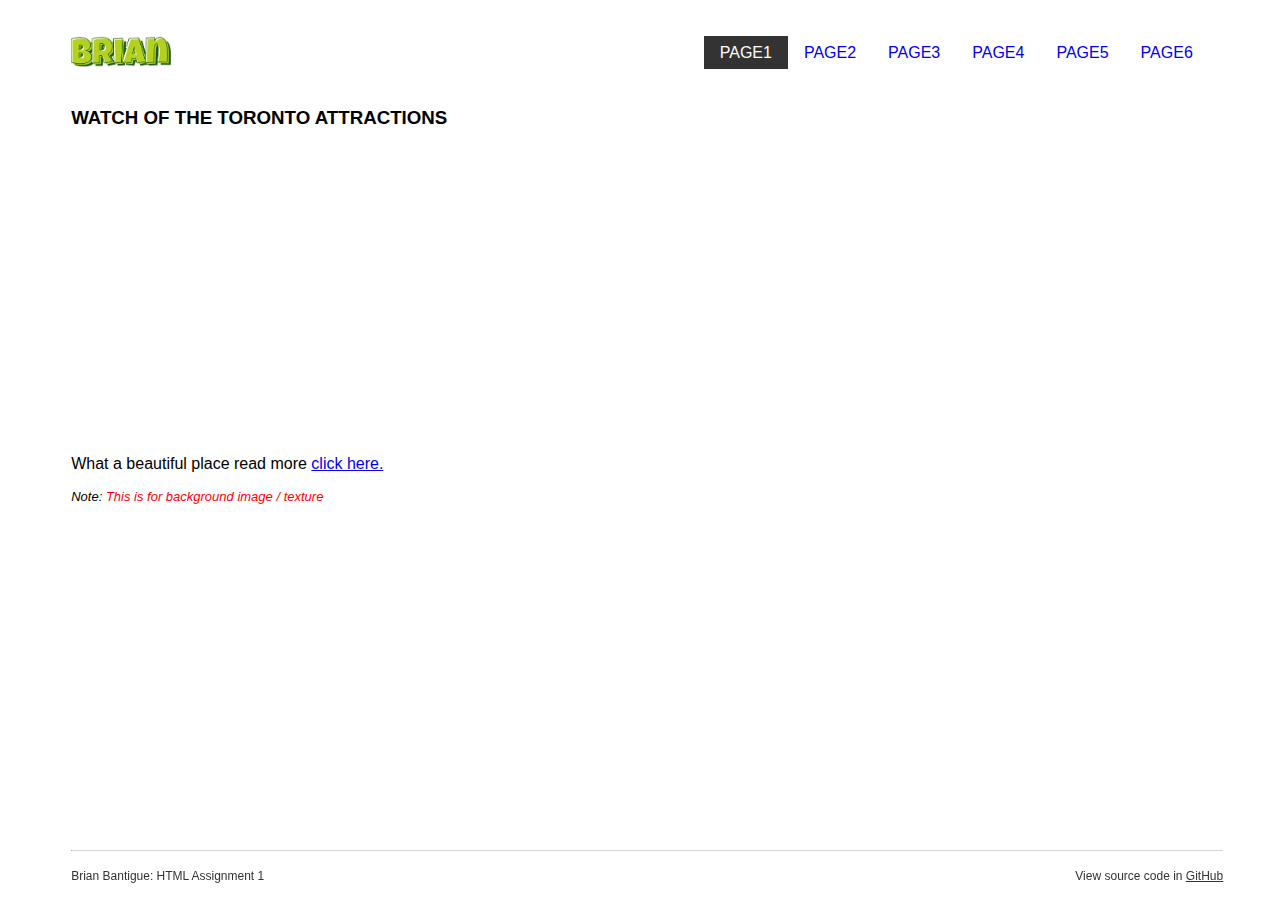
<file: index.html>
<!DOCTYPE html>
<html lang="en">
<head>
  <meta charset="UTF-8">
  <meta name="viewport" content="width=device-width, initial-scale=1.0">
  <meta http-equiv="X-UA-Compatible" content="ie=edge">
  <title>Page 1</title>
  <link rel="stylesheet" href="https://use.fontawesome.com/releases/v5.8.2/css/all.css" integrity="sha384-oS3vJWv+0UjzBfQzYUhtDYW+Pj2yciDJxpsK1OYPAYjqT085Qq/1cq5FLXAZQ7Ay" crossorigin="anonymous">
  <link rel="stylesheet" href="css/style.css">
</head>
<body>
  <div class="container">
    <!-- menu -->
    <div class="row">
      <div class="w-25">
        <a href="index.html"><img src="img/logo.png" class="logo"></a>
      </div>
      <div class="w-75">
        <ul class="menu">
            <li><a class="active" href="index.html">page1</a></li>
            <li><a href="page2.html">page2</a></li>
            <li><a href="page3.html">page3</a></li>
            <li><a href="page4.html">page4</a></li>
            <li><a href="page5.html">page5</a></li>
            <li><a href="page6.html">page6</a></li>
        </ul>
      </div>
    </div>
    <!-- end of menu -->
 
  <!-- content -->
  <div class="row mt-20">
      <div class="w-100 video">
        <h3 class="header-3">Watch of the toronto attractions</h3>
        <iframe class="full-width" src="https://www.youtube.com/embed/7uY0Ab5HlZ0?controls=0" frameborder="0" allow="accelerometer; autoplay; encrypted-media; gyroscope; picture-in-picture" allowfullscreen></iframe>
        <p>What a beautiful place read more <a href="page2.html">click here.</a></p>
        <p class="note"><span>Note:</span> This is for background image / texture</p>
      </div>
  </div>
  <!-- end of content -->

    <!-- footer -->
    <div class="footer">
        <hr class="hr">
        <div class="w-50">
          <p>Brian Bantigue: HTML Assignment 1</p>
        </div>
        <div class="w-50">
          <p><a target="_blank" href="https://github.com/bignatue/htmlassignment1">
          <i class="fab fa-github"></i> View source code in <u>GitHub</u></p>
        </div> 
    </div>
    <!-- end footer -->
  </div>
</body>
</html>
</file>
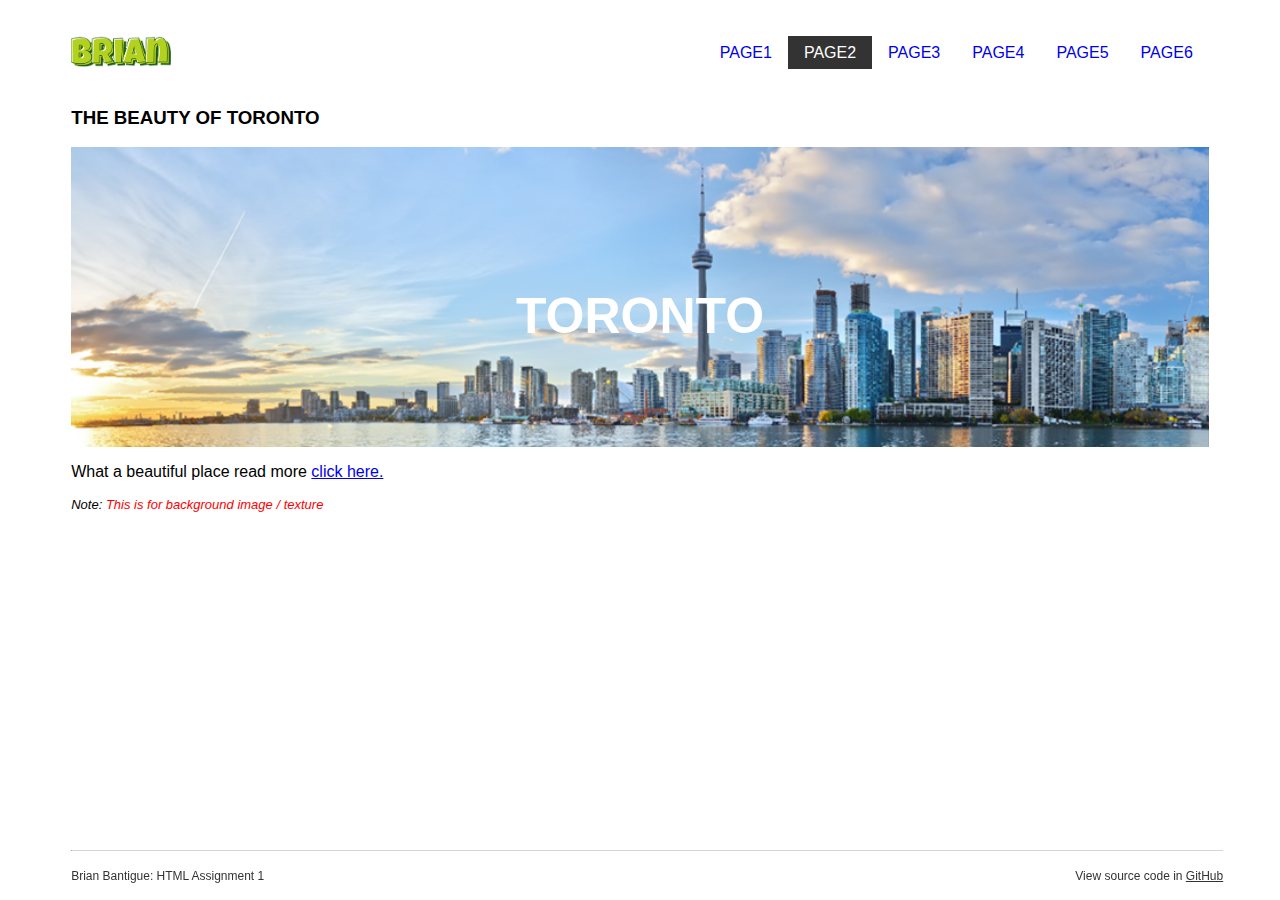
<file: page2.html>
<!DOCTYPE html>
<html lang="en">
<head>
  <meta charset="UTF-8">
  <meta name="viewport" content="width=device-width, initial-scale=1.0">
  <meta http-equiv="X-UA-Compatible" content="ie=edge">
  <title>Page 2</title>
  <link rel="stylesheet" href="https://use.fontawesome.com/releases/v5.8.2/css/all.css" integrity="sha384-oS3vJWv+0UjzBfQzYUhtDYW+Pj2yciDJxpsK1OYPAYjqT085Qq/1cq5FLXAZQ7Ay" crossorigin="anonymous">
  <link rel="stylesheet" href="css/style.css">
</head>
<body>
  <div class="container">
    <!-- menu -->
    <div class="row">
      <div class="w-25">
        <a href="index.html"><img src="img/logo.png" class="logo"></a>
      </div>
      <div class="w-75">
        <ul class="menu">
            <li><a href="index.html">page1</a></li>
            <li><a class="active" href="page2.html">page2</a></li>
            <li><a href="page3.html">page3</a></li>
            <li><a href="page4.html">page4</a></li>
            <li><a href="page5.html">page5</a></li>
            <li><a href="page6.html">page6</a></li>
        </ul>
      </div>
    </div>
    <!-- end of menu -->

    <!-- content -->
    <div class="row mt-20">
        <div class="w-100">
          <h3 class="header-3">the beauty of toronto</h3>
          <div class="img-background">
            <h1>TORONTO</h1>
          </div> 
          <p>What a beautiful place read more <a href="page3.html">click here.</a></p>
          <p class="note"><span>Note:</span> This is for background image / texture</p>
        </div>
    </div>
    <!-- end of content -->



    <!-- footer -->
    <div class="footer">
        <hr class="hr">
        <div class="w-50">
          <p>Brian Bantigue: HTML Assignment 1</p>
        </div>
        <div class="w-50">
          <p><a target="_blank" href="https://github.com/bignatue/htmlassignment1">
          <i class="fab fa-github"></i> View source code in <u>GitHub</u></p>
        </div> 
    </div>
    <!-- end footer -->
  </div>
</body>
</html>
</file>
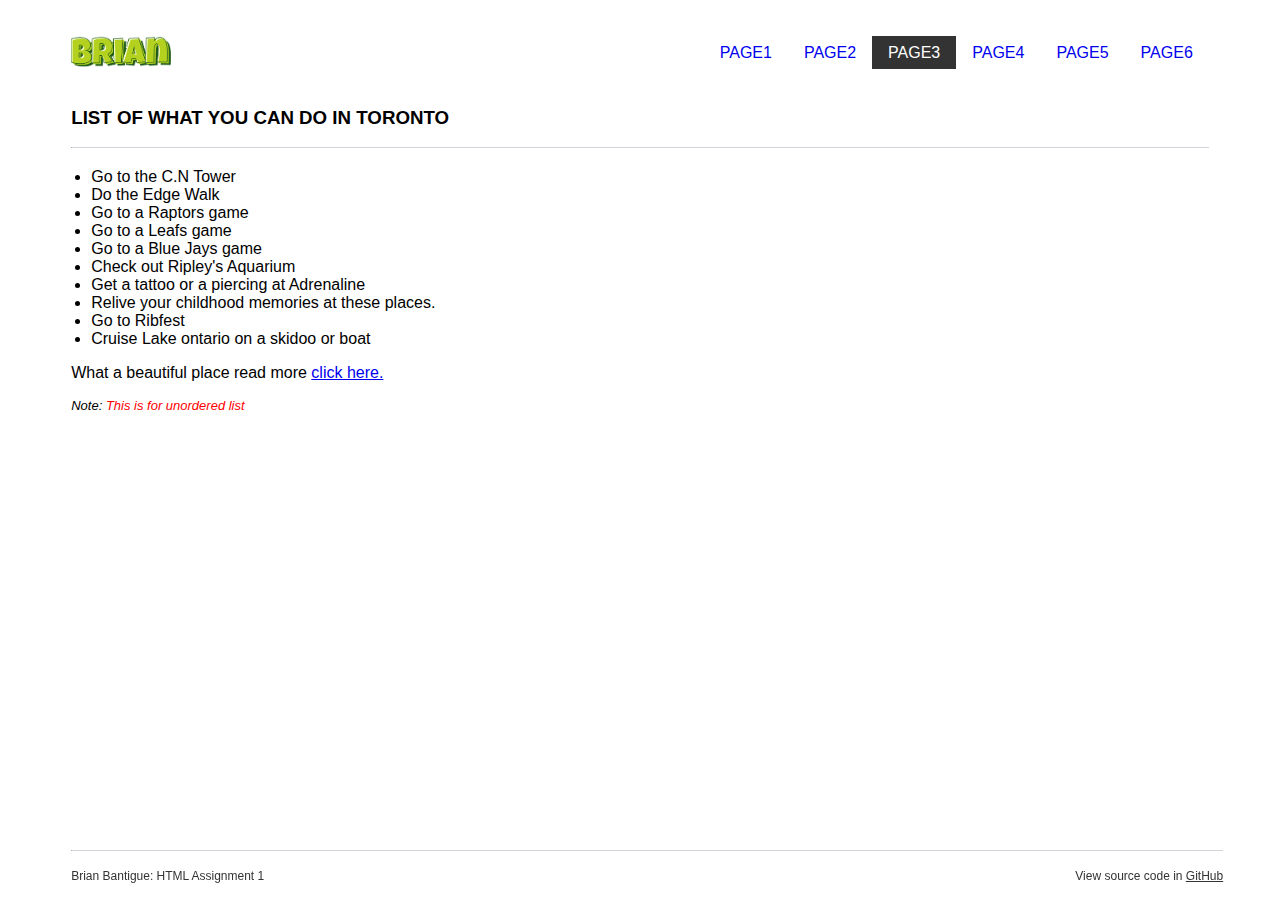
<file: page3.html>
<!DOCTYPE html>
<html lang="en">
<head>
  <meta charset="UTF-8">
  <meta name="viewport" content="width=device-width, initial-scale=1.0">
  <meta http-equiv="X-UA-Compatible" content="ie=edge">
  <title>Page 3</title>
  <link rel="stylesheet" href="https://use.fontawesome.com/releases/v5.8.2/css/all.css" integrity="sha384-oS3vJWv+0UjzBfQzYUhtDYW+Pj2yciDJxpsK1OYPAYjqT085Qq/1cq5FLXAZQ7Ay" crossorigin="anonymous">
  <link rel="stylesheet" href="css/style.css">
</head>
<body>
  <div class="container">
    <!-- menu -->
    <div class="row">
      <div class="w-25">
        <a href="index.html"><img src="img/logo.png" class="logo"></a>
      </div>
      <div class="w-75">
        <ul class="menu">
            <li><a href="index.html">page1</a></li>
            <li><a href="page2.html">page2</a></li>
            <li><a class="active" href="page3.html">page3</a></li>
            <li><a href="page4.html">page4</a></li>
            <li><a href="page5.html">page5</a></li>
            <li><a href="page6.html">page6</a></li>
        </ul>
      </div>
    </div>
    <!-- end of menu -->
 
    <!-- content -->
    <div class="row mt-20 page2">
        <div class="w-100">
          <h3 class="header-3">list of what you can do in toronto</h3>
          <hr class="hr mb-20">
          <ul>
              <li>Go to the C.N Tower</li>
              <li>Do the Edge Walk</li>
              <li>Go to a Raptors game</li>
              <li>Go to a Leafs game</li>
              <li>Go to a Blue Jays game</li>
              <li>Check out Ripley's Aquarium </li>
              <li>Get a tattoo or a piercing at Adrenaline </li>
              <li>Relive your childhood memories at these places. </li>
              <li>Go to Ribfest</li>
              <li>Cruise Lake ontario on a skidoo or boat</li>
          </ul>
          <p>What a beautiful place read more <a href="page4.html">click here.</a></p>
          <p class="note"><span>Note:</span> This is for unordered list</p>
        </div>
    </div>
    <!-- end of content -->
 

    <!-- footer -->
    <div class="footer">
        <hr class="hr">
        <div class="w-50">
          <p>Brian Bantigue: HTML Assignment 1</p>
        </div>
        <div class="w-50">
          <p><a target="_blank" href="https://github.com/bignatue/htmlassignment1">
          <i class="fab fa-github"></i> View source code in <u>GitHub</u></p>
        </div> 
    </div>
    <!-- end footer -->
  </div>
</body>
</html>
</file>
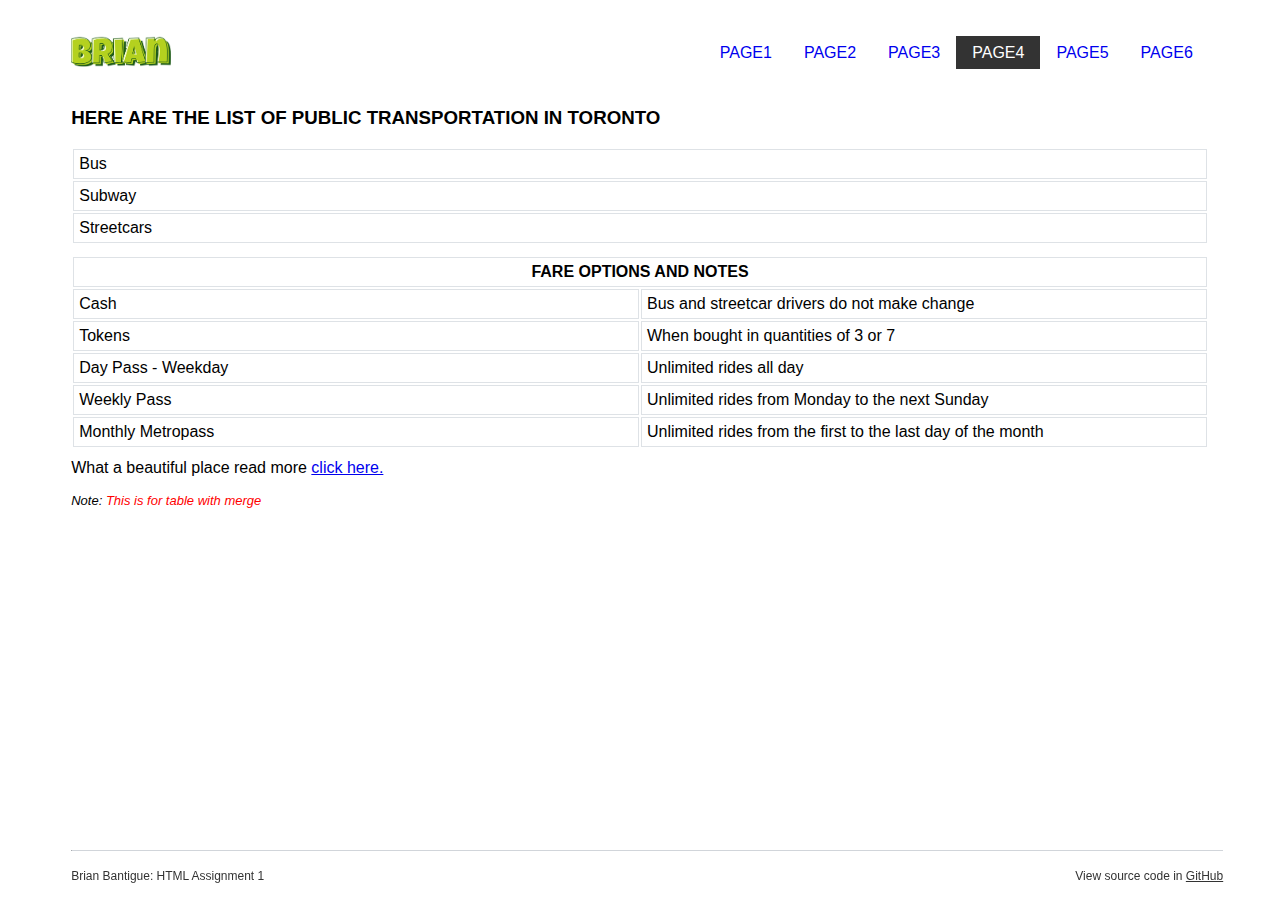
<file: page4.html>
<!DOCTYPE html>
<html lang="en">
<head>
  <meta charset="UTF-8">
  <meta name="viewport" content="width=device-width, initial-scale=1.0">
  <meta http-equiv="X-UA-Compatible" content="ie=edge">
  <title>Page 4</title>
  <link rel="stylesheet" href="https://use.fontawesome.com/releases/v5.8.2/css/all.css" integrity="sha384-oS3vJWv+0UjzBfQzYUhtDYW+Pj2yciDJxpsK1OYPAYjqT085Qq/1cq5FLXAZQ7Ay" crossorigin="anonymous">
  <link rel="stylesheet" href="css/style.css">
</head>
<body>
  <div class="container">
    <!-- menu -->
    <div class="row">
      <div class="w-25">
        <a href="index.html"><img src="img/logo.png" class="logo"></a>
      </div>
      <div class="w-75">
        <ul class="menu">
            <li><a href="index.html">page1</a></li>
            <li><a href="page2.html">page2</a></li>
            <li><a href="page3.html">page3</a></li>
            <li><a class="active" href="page4.html">page4</a></li>
            <li><a href="page5.html">page5</a></li>
            <li><a href="page6.html">page6</a></li>
        </ul>
      </div>
    </div>
    <!-- end of menu -->
 
    <!-- content -->
    <div class="row mt-20 page2">
        <div class="w-100">
          <h3 class="header-3">here are the list of public transportation in toronto</h3>
          <table class="w-100"> 
            <tr>
              <td>Bus</td>
            </tr>
            <tr>
              <td>Subway</td>
            </tr>
            <tr>
              <td>Streetcars</td>
            </tr>
          </table>
          <table class="w-100"> 
            <tr>
              <th colspan="2">FARE OPTIONS AND NOTES</th>
            </tr>
            <tr>
                <td width="50%">Cash</td>
                <td width="50%">Bus and streetcar drivers do not make change</td>
            </tr>
            <tr>
                <td width="50%">Tokens</td>
                <td width="50%">When bought in quantities of 3 or 7</td>
            </tr>
            <tr>
                <td width="50%">Day Pass - Weekday</td>
                <td width="50%">	Unlimited rides all day</td>
            </tr>
            <tr>
                <td width="50%">Weekly Pass</td>
                <td width="50%">Unlimited rides from Monday to the next Sunday</td>
            </tr>
            <tr>
                <td width="50%">Monthly Metropass</td>
                <td width="50%">Unlimited rides from the first to the last day of the month</td>
            </tr>
          </table>
          <p>What a beautiful place read more <a href="page5.html">click here.</a></p>
          <p class="note"><span>Note:</span> This is for table with merge</p>
        </div>
    </div>
    <!-- end of content -->
 

    <!-- footer -->
    <div class="footer">
        <hr class="hr">
        <div class="w-50">
          <p>Brian Bantigue: HTML Assignment 1</p>
        </div>
        <div class="w-50">
          <p><a target="_blank" href="https://github.com/bignatue/htmlassignment1">
          <i class="fab fa-github"></i> View source code in <u>GitHub</u></p>
        </div> 
    </div>
    <!-- end footer -->
  </div>
</body>
</html>
</file>
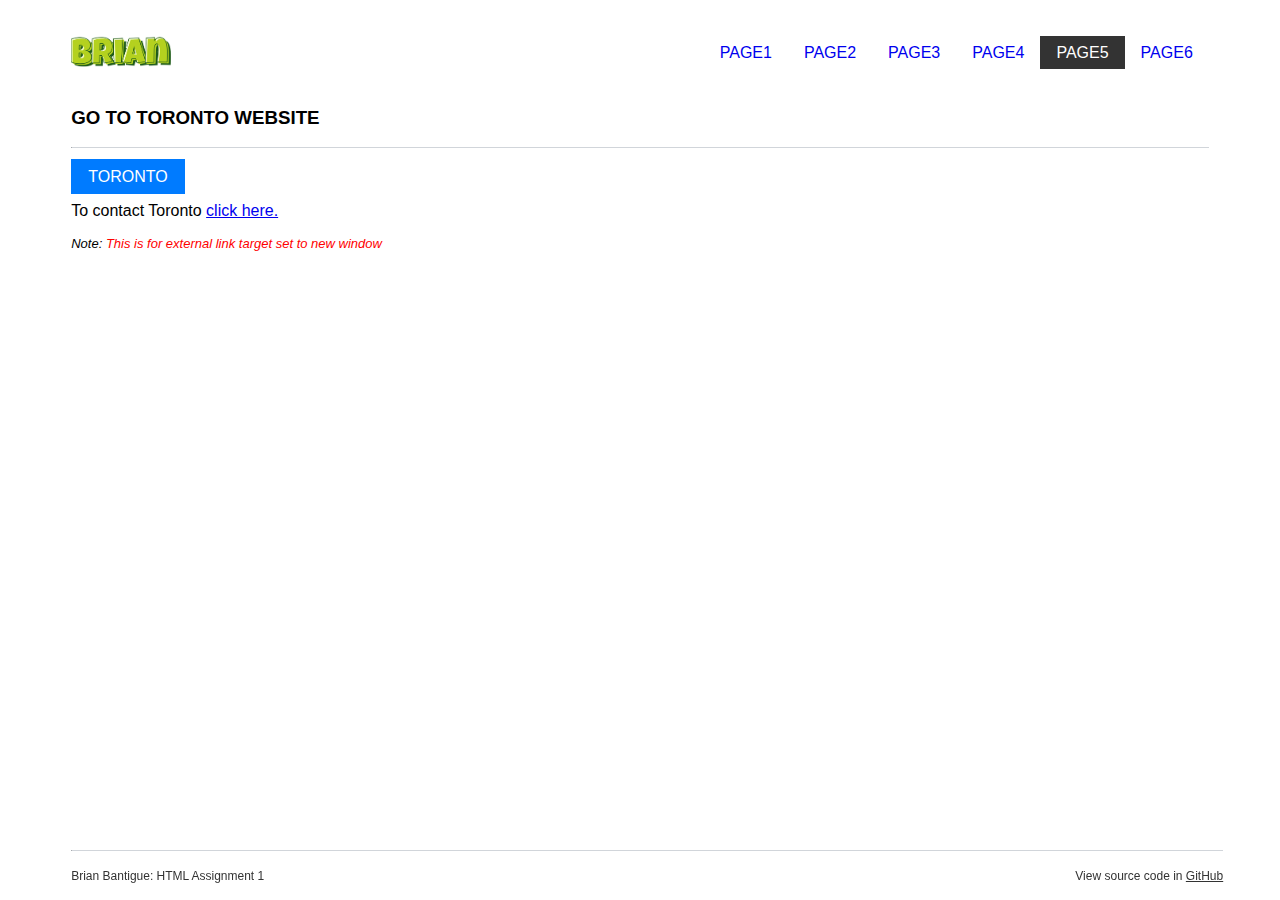
<file: page5.html>
<!DOCTYPE html>
<html lang="en">
<head>
  <meta charset="UTF-8">
  <meta name="viewport" content="width=device-width, initial-scale=1.0">
  <meta http-equiv="X-UA-Compatible" content="ie=edge">
  <title>Page 5</title>
  <link rel="stylesheet" href="https://use.fontawesome.com/releases/v5.8.2/css/all.css" integrity="sha384-oS3vJWv+0UjzBfQzYUhtDYW+Pj2yciDJxpsK1OYPAYjqT085Qq/1cq5FLXAZQ7Ay" crossorigin="anonymous">
  <link rel="stylesheet" href="css/style.css">
</head>
<body>
  <div class="container">
    <!-- menu -->
    <div class="row">
      <div class="w-25">
        <a href="index.html"><img src="img/logo.png" class="logo"></a>
      </div>
      <div class="w-75">
        <ul class="menu">
            <li><a href="index.html">page1</a></li>
            <li><a href="page2.html">page2</a></li>
            <li><a href="page3.html">page3</a></li>
            <li><a href="page4.html">page4</a></li>
            <li><a class="active" href="page5.html">page5</a></li>
            <li><a href="page6.html">page6</a></li>
        </ul>
      </div>
    </div>
    <!-- end of menu -->
 
    <!-- content -->
    <div class="row mt-20">
        <div class="w-100">
          <h3 class="header-3">go to toronto website</h3>
          <hr class="hr mb-20">
          <a class="btn-toronto" href="https://www.toronto.ca/" target="_blank">TORONTO</a>
          <p>To contact Toronto <a href="page6.html">click here.</a></p>
          <p class="note"><span>Note:</span> This is for external link target set to new window</p>
        </div>
    </div>
    <!-- end of content -->

     


    <!-- footer -->
    <div class="footer">
        <hr class="hr">
        <div class="w-50">
          <p>Brian Bantigue: HTML Assignment 1</p>
        </div>
        <div class="w-50">
          <p><a target="_blank" href="https://github.com/bignatue/htmlassignment1">
          <i class="fab fa-github"></i> View source code in <u>GitHub</u></p>
        </div> 
    </div>
    <!-- end footer -->
  </div>
</body>
</html>
</file>
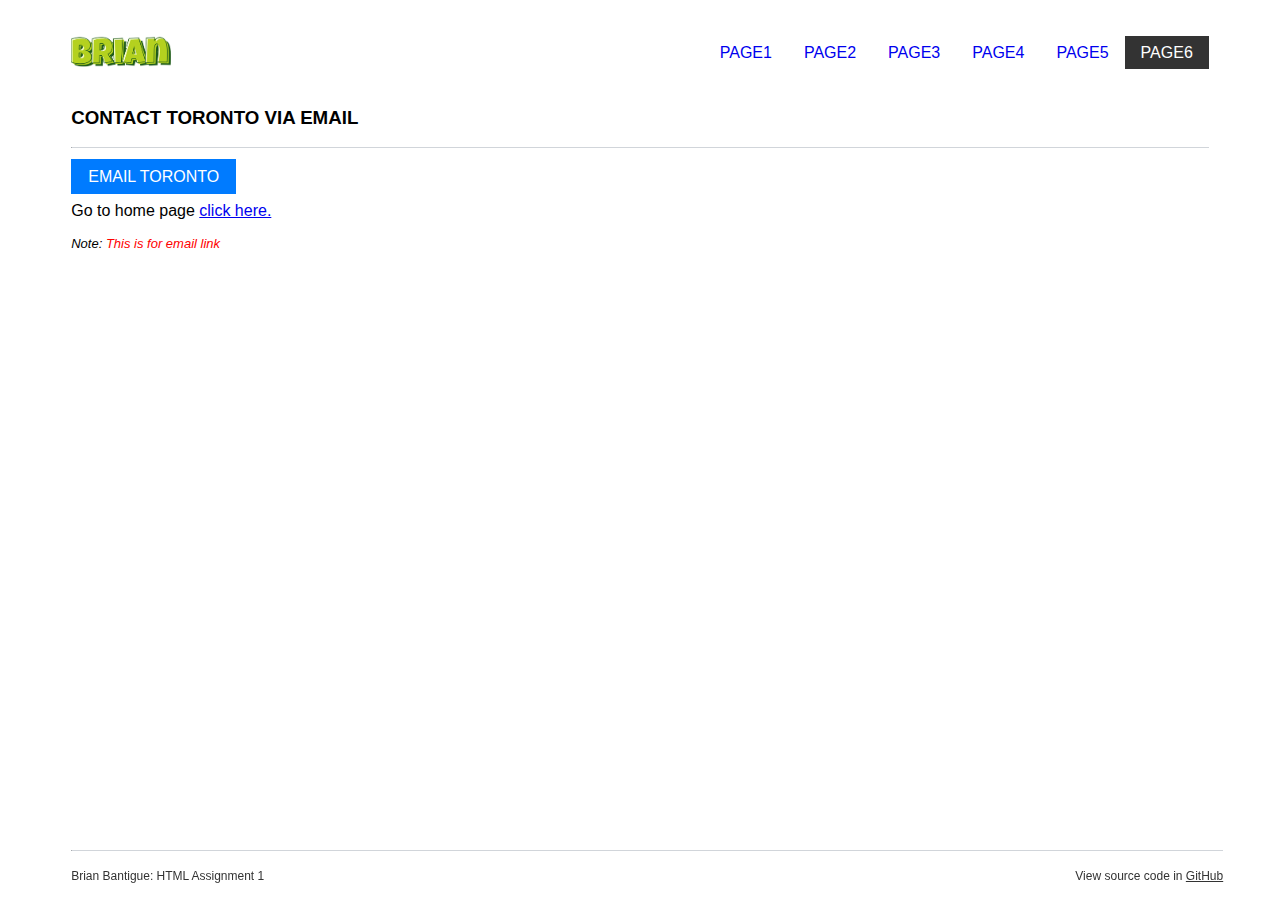
<file: page6.html>
<!DOCTYPE html>
<html lang="en">
<head>
  <meta charset="UTF-8">
  <meta name="viewport" content="width=device-width, initial-scale=1.0">
  <meta http-equiv="X-UA-Compatible" content="ie=edge">
  <title>Page 6</title>
  <link rel="stylesheet" href="https://use.fontawesome.com/releases/v5.8.2/css/all.css" integrity="sha384-oS3vJWv+0UjzBfQzYUhtDYW+Pj2yciDJxpsK1OYPAYjqT085Qq/1cq5FLXAZQ7Ay" crossorigin="anonymous">
  <link rel="stylesheet" href="css/style.css">
</head>
<body>
  <div class="container">
    <!-- menu -->
    <div class="row">
      <div class="w-25">
        <a href="index.html"><img src="img/logo.png" class="logo"></a>
      </div>
      <div class="w-75">
        <ul class="menu">
            <li><a href="index.html">page1</a></li>
            <li><a href="page2.html">page2</a></li>
            <li><a href="page3.html">page3</a></li>
            <li><a href="page4.html">page4</a></li>
            <li><a href="page5.html">page5</a></li>
            <li><a class="active" href="page6.html">page6</a></li>
        </ul>
      </div>
    </div>
    <!-- end of menu -->
 
    <!-- content -->
    <div class="row mt-20">
        <div class="w-100">
          <h3 class="header-3">contact toronto via email</h3>
          <hr class="hr mb-20">
          <a class="btn-toronto" href="mailto: info@toronto.ca">EMAIL TORONTO</a>
          <p>Go to home page <a href="index.html">click here.</a></p>
          <p class="note"><span>Note:</span> This is for email link</p>
        </div>
    </div>
    <!-- end of content -->


    <!-- footer -->
    <div class="footer">
        <hr class="hr">
        <div class="w-50">
          <p>Brian Bantigue: HTML Assignment 1</p>
        </div>
        <div class="w-50">
          <p><a target="_blank" href="https://github.com/bignatue/htmlassignment1">
          <i class="fab fa-github"></i> View source code in <u>GitHub</u></p>
        </div> 
    </div>
    <!-- end footer -->
  </div>
</body>
</html>
</file>
<file: css/style.css>
.container{
  width: 90%;
  margin: 0 auto;
  font-family: Arial, Helvetica, sans-serif
}

.row{
  width: 100%;
  padding: 20px 0;
  display: block;
}

/** div sizes **/
.w-100{
  width: 100%;
  float: left;
}
.w-80{
  width: 80%;
  float: left;
}
.w-75{
  width: 75%;
  float: left;
}
.w-50{
  width: 50%;
  float: left;
}
.w-25{
  width: 25%;
  float: left;
}
.w-20{
  width: 20%;
  float: left;
}
.w-10{
  width: 10%;
  float: left;
}
.w-5{
  width: 5%;
  float: left;
}


/** margin **/
.mt-100{
  margin-top: 100px;
}
.mt-50{
  margin-top: 50px;
}
.mt-20{
  margin-top: 20px;
}
.mb-50{
  margin-bottom: 50px;
}

.mb-50{
  margin-bottom: 50px;
}
.mb-20{
  margin-bottom: 20px;
}
.mb-10{
  margin-bottom: 10px;
}

.logo{
  width: 100px;
  display: block;
}
.logo:hover{
  opacity: .5;
}


/** menu **/
.menu {
  float: right;
}
.menu li { 
  list-style: none;
  float: left;
}
.menu li a {
  padding: 8px 16px;
  text-transform: uppercase; 
  text-decoration: none;
}

.menu li a:hover, .active{
  background: #333;
  color: #fff;
}

/** custom **/
.header-3{
  text-transform: uppercase;
}

.img-background{
  padding: 150px;
  text-align: center;
  background: url(../img/toronto.png);
  background-color: #000; 
  background-position: center;
  background-repeat: no-repeat;
  background-size: cover;
  position: relative;
}
.img-background h1{
  text-align: center;
  position: absolute;
  top: 45%;
  left: 50%;
  transform: translate(-50%, -50%);
  color: #fff;
  font-size: 50px;
}

.note{
  color: #ff0000;
  font-style: italic;
  font-size: 13px;
  margin-bottom: 100px;
}
.note span{
  color: #000;
}


.page2 ul{
 padding-left: 20px;
}
 
.full-width {
  width: 89vw;
  height: calc(40vw * (9/16));
}

table{
  margin-bottom: 10px;
}
table td, table th {
  border: 1px solid #dee2e6;
  padding: 5px;
}

.btn-toronto{
  padding: 8px 16px;
  background: #007bff;
  color: #fff;
  text-decoration: none;
  border: 1px solid #007bff;
}
.btn-toronto:hover{ 
  color: #007bff;
  border: 1px solid #007bff;
  background: #fff; 
}

.footer {
  position: fixed; 
  bottom: 0;   
  width: 90%;
  margin: 0 auto 5px; 
  color: #333;
  font-size: 12px;
}

.footer a{
  text-decoration: none;
  float: right;
  color: #333;
}

.hr{
  border-color: #d1d5da;
  border-top: 0;
}
</file>
